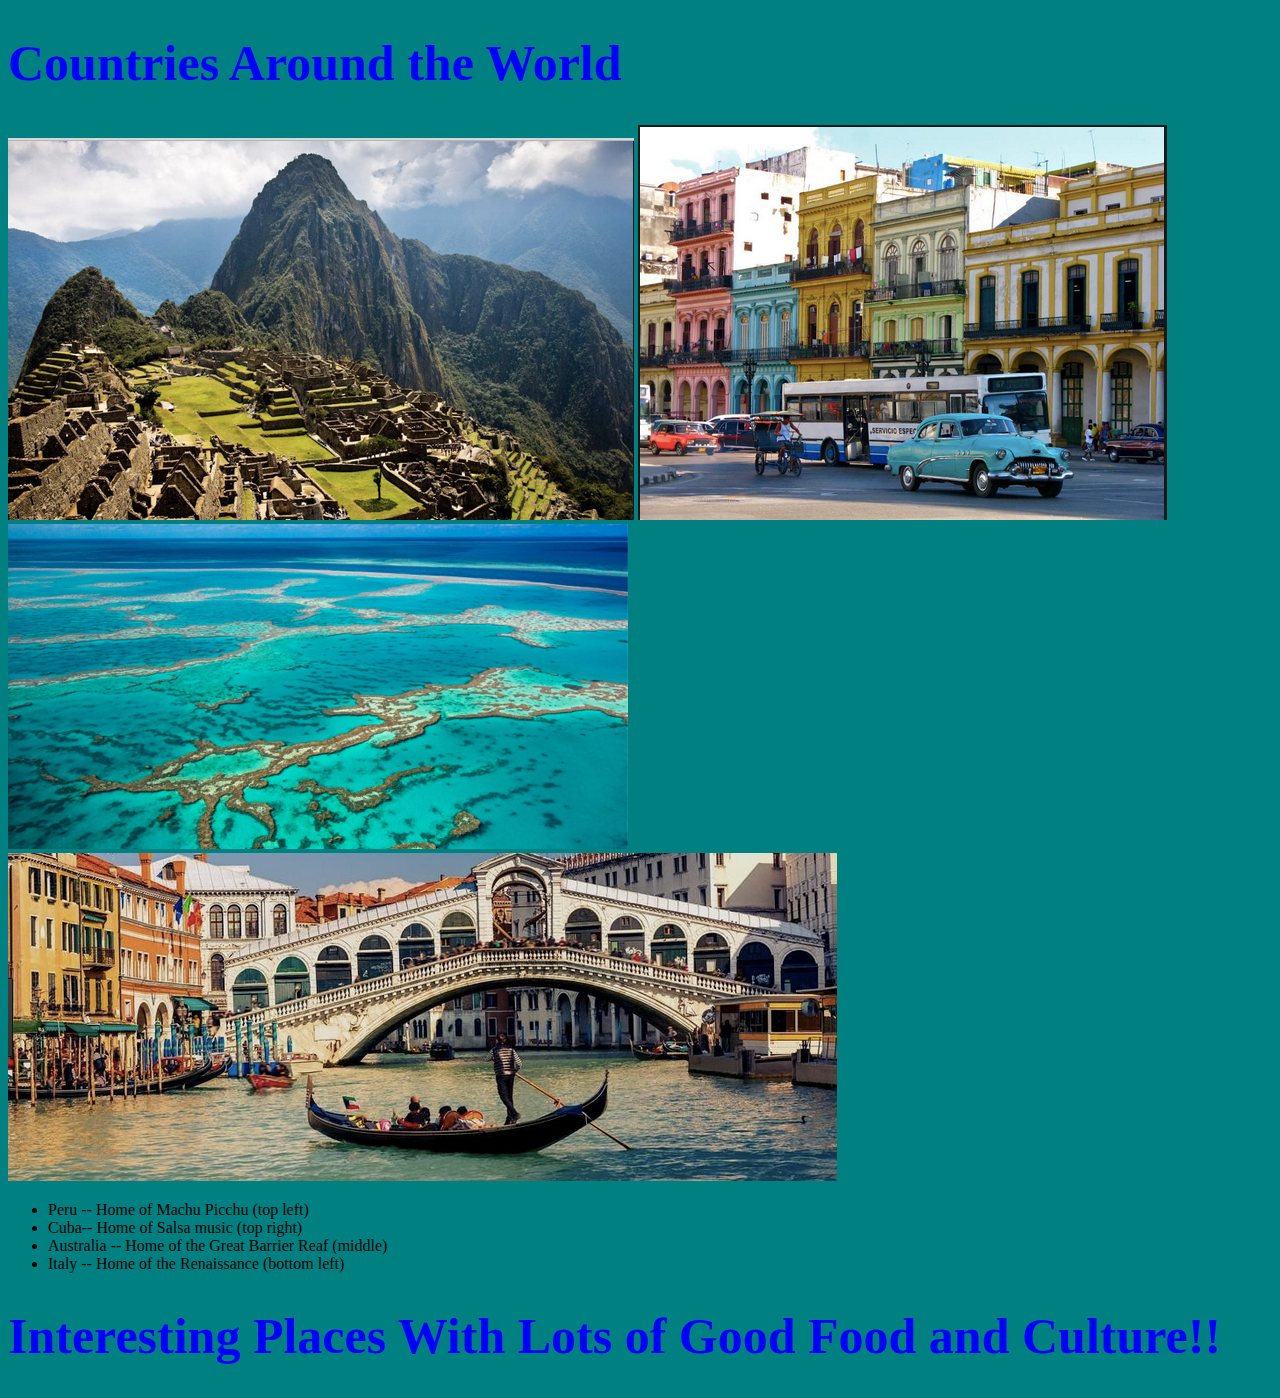
<file: favorite-places.html>
<!DOCTYPE html>
    <html>
    <head>
        <title>  Places I'd Love to Visit t</title>
        <link href= "favorite-places.css" rel="stylesheet" type="text/css"

    </head>

    <body>
        <h1 id="h1"> Countries Around the World</h1>
        <img src="images/Peru.png">
        <img src="images/Cuba.png">
        <img src="images/Aussie.jpg">
        <img src="images/Italy.png">
      </h1>
              <ul>
                 <li> Peru -- Home of Machu Picchu (top left) </li>
                 <li> Cuba-- Home of Salsa music (top right)</li>
                 <li> Australia -- Home of the Great Barrier Reaf (middle) </li>
                 <li> Italy -- Home of the Renaissance (bottom left) </li>
              </ul>

        <h1> <strong> Interesting Places With Lots of Good Food and Culture!! </strong>
   </body>
  </html>
</file>
<file: favorite-places.css>
h1{
font-family: fantasy;
font-size: 50px;
color: blue;
}
body {
  background-color: teal;
}

h1 #h1{font-size: 50px;
color: blue;
 }
</file>
